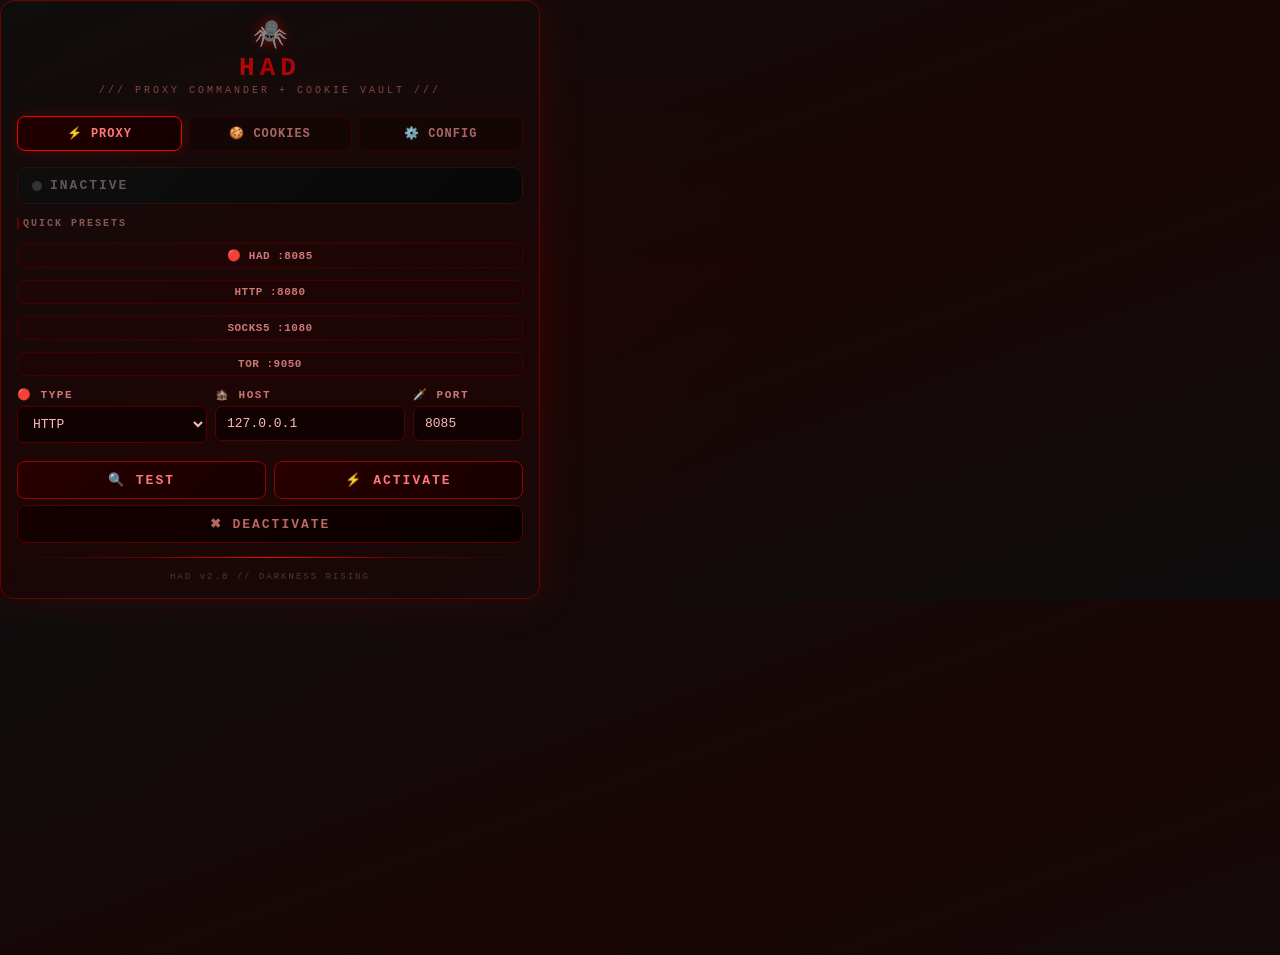
<file: extensions-had/popup.html>
<!DOCTYPE html>
<html>
<head>
  <meta charset="utf-8">
  <style>
    * { margin: 0; padding: 0; box-sizing: border-box; }

    body {
      width: 540px;
      background: linear-gradient(160deg, #0d0d0d 0%, #1a0505 50%, #0d0d0d 100%);
      font-family: 'Segoe UI', 'Consolas', monospace;
      color: #e0e0e0;
      padding: 16px;
      border: 1px solid #6b0000;
      border-radius: 14px;
      box-shadow: 0 0 40px rgba(139,0,0,0.25), inset 0 1px 0 rgba(255,255,255,0.04);
      position: relative;
      overflow: hidden;
    }

    body::before {
      content: '';
      position: absolute;
      top: -60%;
      left: -60%;
      width: 220%;
      height: 220%;
      background: radial-gradient(circle at 50% 50%, rgba(100,0,0,0.08) 0%, transparent 60%);
      animation: bgRotate 25s linear infinite;
      pointer-events: none;
      z-index: 0;
    }

    @keyframes bgRotate {
      from { transform: rotate(0deg); }
      to { transform: rotate(360deg); }
    }

    .z1 { position: relative; z-index: 1; }

    .header {
      text-align: center;
      margin-bottom: 14px;
      position: relative;
      z-index: 1;
    }

    .spider { font-size: 28px; display: block; margin-bottom: 2px;
      filter: drop-shadow(0 0 6px rgba(255,0,0,0.5));
      animation: spiderBounce 2.5s ease-in-out infinite;
    }
    @keyframes spiderBounce {
      0%,100% { transform: translateY(0); }
      50% { transform: translateY(-4px); }
    }

    h3 {
      font-size: 26px;
      font-weight: 900;
      background: linear-gradient(135deg, #ff4444, #aa0000, #ff4444);
      -webkit-background-clip: text;
      background-clip: text;
      color: transparent;
      letter-spacing: 5px;
      animation: titleGlow 2s ease-in-out infinite alternate;
    }
    @keyframes titleGlow {
      0% { filter: drop-shadow(0 0 4px rgba(255,0,0,0.4)); }
      100% { filter: drop-shadow(0 0 12px rgba(255,0,0,0.7)); }
    }

    .sub {
      font-size: 10px;
      color: #884444;
      letter-spacing: 3px;
      margin-top: 2px;
    }

    .tabs {
      display: flex;
      gap: 6px;
      margin-bottom: 16px;
      position: relative;
      z-index: 1;
    }

    .tab-btn {
      flex: 1;
      background: rgba(20, 5, 5, 0.8);
      border: 1px solid #3a0000;
      padding: 9px 6px;
      color: #aa6666;
      font-family: inherit;
      font-weight: 700;
      font-size: 12px;
      cursor: pointer;
      border-radius: 8px;
      letter-spacing: 1px;
      transition: all 0.25s ease;
    }
    .tab-btn:hover {
      background: rgba(100,0,0,0.25);
      border-color: #cc0000;
      color: #ffaaaa;
      transform: translateY(-1px);
    }
    .tab-btn.active {
      background: linear-gradient(135deg, #230000, #140000);
      border-color: #ee0000;
      color: #ff7777;
      box-shadow: 0 0 12px rgba(255,0,0,0.2);
    }

    .tab-content { display: none; position: relative; z-index: 1; }
    .tab-content.active { display: block; animation: fadeSlide 0.25s ease; }
    @keyframes fadeSlide {
      from { opacity: 0; transform: translateY(8px); }
      to { opacity: 1; transform: translateY(0); }
    }

    .status-bar {
      display: flex;
      align-items: center;
      justify-content: space-between;
      padding: 10px 14px;
      border-radius: 10px;
      margin-bottom: 14px;
      font-weight: 700;
      font-size: 13px;
      letter-spacing: 2px;
      transition: all 0.3s ease;
    }
    .status-bar.on {
      background: linear-gradient(135deg, #1c0202, #0e0000);
      border: 1px solid #ee0000;
      color: #ff6666;
      box-shadow: 0 0 18px rgba(255,0,0,0.3);
      animation: statusPulse 2s ease-in-out infinite;
    }
    .status-bar.off {
      background: linear-gradient(135deg, #0e0e0e, #070707);
      border: 1px solid #2a1010;
      color: #665555;
    }
    @keyframes statusPulse {
      0%,100% { box-shadow: 0 0 15px rgba(255,0,0,0.2); }
      50% { box-shadow: 0 0 28px rgba(255,0,0,0.5); }
    }

    .status-dot {
      width: 10px;
      height: 10px;
      border-radius: 50%;
      background: #333;
      transition: all 0.3s;
    }
    .status-dot.on {
      background: #ff3333;
      box-shadow: 0 0 8px #ff0000;
      animation: dotBlink 1.5s ease-in-out infinite;
    }
    @keyframes dotBlink {
      0%,100% { opacity: 1; }
      50% { opacity: 0.4; }
    }

    .status-info { display: flex; gap: 14px; font-size: 11px; color: #886666; }
    .status-info span { letter-spacing: 0; }
    .status-info .val { color: #cc8888; font-weight: 700; }

    .group { margin-bottom: 12px; }
    label {
      display: block;
      font-size: 11px;
      color: #cc7777;
      margin-bottom: 5px;
      letter-spacing: 1.5px;
      font-weight: 700;
      text-transform: uppercase;
    }

    input, select, textarea {
      width: 100%;
      padding: 9px 11px;
      background: rgba(15,2,2,0.85);
      border: 1px solid #550000;
      border-radius: 7px;
      color: #ffbbbb;
      font-size: 13px;
      font-family: 'Consolas', monospace;
      transition: all 0.25s ease;
    }
    input:focus, select:focus, textarea:focus {
      outline: none;
      border-color: #ff0000;
      box-shadow: 0 0 10px rgba(255,0,0,0.3);
      background: #160303;
    }
    input::placeholder, textarea::placeholder { color: #4a2020; }
    textarea { resize: vertical; min-height: 70px; }

    .row { display: flex; gap: 8px; }
    .row .group { flex: 1; }
    .row .group.sm { flex: 0 0 110px; }

    .presets {
      display: flex;
      gap: 6px;
      margin-bottom: 12px;
      flex-wrap: wrap;
    }
    .preset-btn {
      padding: 5px 10px;
      background: rgba(30,5,5,0.8);
      border: 1px solid #440000;
      border-radius: 6px;
      color: #cc7777;
      font-size: 11px;
      cursor: pointer;
      transition: all 0.2s;
      font-family: inherit;
      letter-spacing: 0.5px;
    }
    .preset-btn:hover {
      border-color: #cc0000;
      color: #ff9999;
      background: rgba(80,0,0,0.3);
    }

    button {
      width: 100%;
      padding: 10px;
      border: none;
      border-radius: 8px;
      font-size: 13px;
      font-weight: 700;
      font-family: inherit;
      cursor: pointer;
      transition: all 0.25s ease;
      text-transform: uppercase;
      letter-spacing: 2px;
      margin-top: 6px;
      position: relative;
      overflow: hidden;
    }
    button::after {
      content: '';
      position: absolute;
      top: 0; left: -100%;
      width: 100%; height: 100%;
      background: linear-gradient(90deg, transparent, rgba(255,255,255,0.08), transparent);
      transition: left 0.4s;
    }
    button:hover::after { left: 100%; }

    .btn-primary {
      background: linear-gradient(135deg, #280000, #180000);
      border: 1px solid #990000;
      color: #ff7777;
    }
    .btn-primary:hover {
      background: linear-gradient(135deg, #380000, #280000);
      border-color: #ff3333;
      color: #ffaaaa;
      transform: translateY(-2px);
      box-shadow: 0 5px 18px rgba(255,0,0,0.3);
    }
    .btn-danger {
      background: linear-gradient(135deg, #160000, #0a0000);
      border: 1px solid #550000;
      color: #bb6666;
    }
    .btn-danger:hover {
      border-color: #bb0000;
      color: #ff8888;
      transform: translateY(-2px);
    }
    .btn-sm {
      width: auto;
      padding: 4px 10px;
      font-size: 10px;
      margin: 0;
      letter-spacing: 1px;
      display: inline-block;
    }
    .btn-success {
      background: linear-gradient(135deg, #001a00, #000f00);
      border: 1px solid #004400;
      color: #44bb44;
    }
    .btn-success:hover {
      border-color: #008800;
      color: #88ff88;
      transform: translateY(-2px);
    }

    .test-result {
      text-align: center;
      font-size: 11px;
      padding: 5px;
      border-radius: 5px;
      margin-top: 6px;
      display: none;
      letter-spacing: 1px;
    }
    .test-ok { background: #001800; border: 1px solid #004400; color: #44cc44; }
    .test-fail { background: #180000; border: 1px solid #440000; color: #cc4444; }

    .btn-group { display: flex; gap: 8px; margin-top: 6px; }
    .btn-group button { flex: 1; margin-top: 0; }

    .toggle-row {
      display: flex;
      align-items: center;
      justify-content: space-between;
      padding: 8px 10px;
      background: rgba(15,3,3,0.6);
      border: 1px solid #3a0000;
      border-radius: 7px;
      margin-bottom: 8px;
    }
    .toggle-label { font-size: 12px; color: #cc8888; letter-spacing: 0.5px; }
    .toggle {
      position: relative;
      width: 36px;
      height: 19px;
    }
    .toggle input { opacity: 0; width: 0; height: 0; }
    .slider {
      position: absolute;
      inset: 0;
      background: #2a0000;
      border: 1px solid #440000;
      border-radius: 19px;
      cursor: pointer;
      transition: 0.3s;
    }
    .slider:before {
      content: '';
      position: absolute;
      height: 13px; width: 13px;
      left: 2px; bottom: 2px;
      background: #662222;
      border-radius: 50%;
      transition: 0.3s;
    }
    input:checked + .slider { background: #440000; border-color: #cc0000; }
    input:checked + .slider:before { transform: translateX(17px); background: #ff4444; box-shadow: 0 0 6px #ff0000; }

    hr {
      margin: 14px 0;
      border: none;
      height: 1px;
      background: linear-gradient(90deg, transparent, #660000, #ff0000, #660000, transparent);
      position: relative;
      z-index: 1;
    }

    .search-bar {
      position: relative;
      margin-bottom: 10px;
    }
    .search-bar input { padding-left: 30px; }
    .search-icon {
      position: absolute;
      left: 10px;
      top: 50%;
      transform: translateY(-50%);
      color: #662222;
      font-size: 13px;
      pointer-events: none;
    }

    .cookie-list {
      max-height: 280px;
      overflow-y: auto;
      margin-bottom: 10px;
      scrollbar-width: thin;
      scrollbar-color: #770000 #120000;
    }
    .cookie-list::-webkit-scrollbar { width: 5px; }
    .cookie-list::-webkit-scrollbar-track { background: #120000; border-radius: 3px; }
    .cookie-list::-webkit-scrollbar-thumb { background: #770000; border-radius: 3px; }
    .cookie-list::-webkit-scrollbar-thumb:hover { background: #bb0000; }

    .cookie-count {
      font-size: 11px;
      color: #886666;
      margin-bottom: 8px;
      letter-spacing: 1px;
    }

    .cookie-item {
      background: linear-gradient(135deg, rgba(22,4,4,0.7), rgba(10,2,2,0.9));
      border: 1px solid #3a0000;
      border-radius: 8px;
      padding: 9px 11px;
      margin-bottom: 7px;
      font-size: 12px;
      transition: all 0.2s ease;
    }
    .cookie-item:hover { border-color: #990000; transform: translateX(2px); }

    .cookie-header {
      display: flex;
      justify-content: space-between;
      align-items: flex-start;
      margin-bottom: 4px;
    }
    .cookie-name { color: #ff8888; font-weight: 700; font-size: 13px; word-break: break-all; }
    .cookie-flags { display: flex; gap: 4px; flex-shrink: 0; margin-left: 8px; }
    .flag {
      font-size: 9px;
      padding: 1px 5px;
      border-radius: 3px;
      border: 1px solid;
      letter-spacing: 0.5px;
      font-weight: 700;
    }
    .flag-secure { color: #44cc88; border-color: #225533; background: #001a0a; }
    .flag-http { color: #4488cc; border-color: #223355; background: #000f1a; }
    .flag-session { color: #cc9944; border-color: #553322; background: #1a0f00; }

    .cookie-value {
      color: #bb9999;
      word-break: break-all;
      font-family: 'Consolas', monospace;
      font-size: 11px;
      max-height: 40px;
      overflow: hidden;
      cursor: pointer;
      border-radius: 4px;
      padding: 2px 4px;
      transition: max-height 0.3s, background 0.2s;
    }
    .cookie-value.expanded { max-height: 200px; background: rgba(30,5,5,0.5); }
    .cookie-value:hover { background: rgba(30,5,5,0.4); }

    .cookie-meta {
      font-size: 10px;
      color: #664444;
      margin-top: 4px;
      display: flex;
      gap: 10px;
    }

    .cookie-actions { margin-top: 7px; display: flex; gap: 6px; align-items: center; }

    .edit-overlay {
      margin-top: 8px;
      display: none;
      background: rgba(10,2,2,0.9);
      border: 1px solid #550000;
      border-radius: 6px;
      padding: 8px;
    }
    .edit-overlay.open { display: block; animation: fadeSlide 0.2s ease; }
    .edit-overlay input {
      padding: 6px 8px;
      font-size: 12px;
      margin-bottom: 6px;
    }
    .edit-overlay .btn-group { margin-top: 0; }

    .bypass-list textarea { min-height: 55px; font-size: 12px; }

    .empty-state {
      text-align: center;
      padding: 20px;
      color: #664444;
      font-size: 13px;
      letter-spacing: 1px;
    }

    .section-title {
      font-size: 10px;
      color: #885555;
      letter-spacing: 2px;
      font-weight: 700;
      text-transform: uppercase;
      margin-bottom: 8px;
      padding-left: 4px;
      border-left: 2px solid #660000;
    }

    .notification {
      position: fixed;
      bottom: 12px;
      left: 50%;
      transform: translateX(-50%) translateY(20px);
      background: #160303;
      border: 1px solid #cc0000;
      color: #ff8888;
      padding: 7px 16px;
      border-radius: 6px;
      font-size: 12px;
      z-index: 999;
      white-space: nowrap;
      pointer-events: none;
      opacity: 0;
      transition: all 0.25s ease;
      box-shadow: 0 4px 15px rgba(200,0,0,0.25);
    }
    .notification.show {
      opacity: 1;
      transform: translateX(-50%) translateY(0);
    }
    .notification.success { border-color: #008800; color: #55cc55; background: #001400; }
    .notification.error { border-color: #cc0000; color: #ff6666; }

    .footer {
      text-align: center;
      font-size: 9px;
      color: #553333;
      letter-spacing: 2px;
      margin-top: 10px;
      position: relative;
      z-index: 1;
    }
  </style>
</head>
<body>
  <div class="header">
    <span class="spider">🕷️</span>
    <h3>HAD</h3>
    <div class="sub">/// PROXY COMMANDER + COOKIE VAULT ///</div>
  </div>

  <div class="tabs z1">
    <button class="tab-btn active" data-tab="proxy">⚡ PROXY</button>
    <button class="tab-btn" data-tab="cookies">🍪 COOKIES</button>
    <button class="tab-btn" data-tab="settings">⚙️ CONFIG</button>
  </div>

  <!-- PROXY TAB -->
  <div id="proxy-tab" class="tab-content active">
    <div class="status-bar off" id="statusBar">
      <div style="display:flex;align-items:center;gap:8px;">
        <div class="status-dot" id="statusDot"></div>
        <span id="statusText">INACTIVE</span>
      </div>
      <div class="status-info" id="statusInfo"></div>
    </div>

    <div class="section-title">Quick Presets</div>
    <div class="presets">
      <button class="preset-btn" data-host="127.0.0.1" data-port="8085" data-scheme="http">🔴 HAD :8085</button>
      <button class="preset-btn" data-host="127.0.0.1" data-port="8080" data-scheme="http">HTTP :8080</button>
      <button class="preset-btn" data-host="127.0.0.1" data-port="1080" data-scheme="socks5">SOCKS5 :1080</button>
      <button class="preset-btn" data-host="127.0.0.1" data-port="9050" data-scheme="socks5">TOR :9050</button>
    </div>

    <div class="row">
      <div class="group">
        <label>🔴 Type</label>
        <select id="scheme">
          <option value="http">HTTP</option>
          <option value="https">HTTPS</option>
          <option value="socks4">SOCKS4</option>
          <option value="socks5">SOCKS5</option>
        </select>
      </div>
      <div class="group">
        <label>🏚️ Host</label>
        <input type="text" id="host" placeholder="127.0.0.1" value="127.0.0.1">
      </div>
      <div class="group sm">
        <label>🗡️ Port</label>
        <input type="number" id="port" placeholder="8085" value="8085">
      </div>
    </div>

    <div id="testResult" class="test-result"></div>

    <div class="btn-group">
      <button id="testBtn" class="btn-primary">🔍 TEST</button>
      <button id="enableBtn" class="btn-primary">⚡ ACTIVATE</button>
    </div>
    <button id="disableBtn" class="btn-danger">✖ DEACTIVATE</button>
  </div>

  <!-- COOKIES TAB -->
  <div id="cookies-tab" class="tab-content">
    <div class="search-bar">
      <span class="search-icon">🔍</span>
      <input type="text" id="cookieSearch" placeholder="Search cookies by name or value...">
    </div>

    <div class="cookie-count" id="cookieCount">Loading...</div>

    <div id="cookieList" class="cookie-list">
      <div class="empty-state">🍪 Loading cookies...</div>
    </div>

    <div class="btn-group">
      <button id="refreshCookiesBtn" class="btn-primary">⟳ REFRESH</button>
      <button id="copyCookiesBtn" class="btn-primary">📋 COPY</button>
      <button id="clearCookiesBtn" class="btn-danger">🗑 CLEAR ALL</button>
    </div>

    <hr>

    <div class="section-title">Export</div>
    <div class="row" style="margin-bottom:6px;">
      <div class="group">
        <select id="exportFormat">
          <option value="header">Header String</option>
          <option value="json">JSON</option>
          <option value="netscape">Netscape (.txt)</option>
        </select>
      </div>
      <div class="group sm">
        <button id="exportBtn" class="btn-primary" style="margin-top:0;">💾 EXPORT</button>
      </div>
    </div>

    <div class="section-title">Import</div>
    <div class="group">
      <textarea id="importData" placeholder="Paste JSON / Netscape / header string..."></textarea>
      <button id="importBtn" class="btn-success">📂 IMPORT & APPLY</button>
    </div>
  </div>

  <!-- CONFIG TAB -->
  <div id="settings-tab" class="tab-content">
    <div class="section-title">Behavior</div>
    <div class="toggle-row">
      <span class="toggle-label">Auto-restore proxy on browser start</span>
      <label class="toggle">
        <input type="checkbox" id="autoRestore">
        <span class="slider"></span>
      </label>
    </div>

    <hr>

    <div class="section-title">Bypass List</div>
    <div class="group bypass-list">
      <label>Hosts that bypass the proxy (one per line)</label>
      <textarea id="bypassList" placeholder="localhost&#10;127.0.0.1&#10;::1&#10;example.com"></textarea>
    </div>
    <button id="saveBypassBtn" class="btn-primary">💾 SAVE BYPASS LIST</button>
  </div>

  <hr>
  <div class="footer">HAD v2.0 // DARKNESS RISING</div>

  <div id="notification" class="notification"></div>

  <script src="popup.js"></script>
</body>
</html>
</file>
